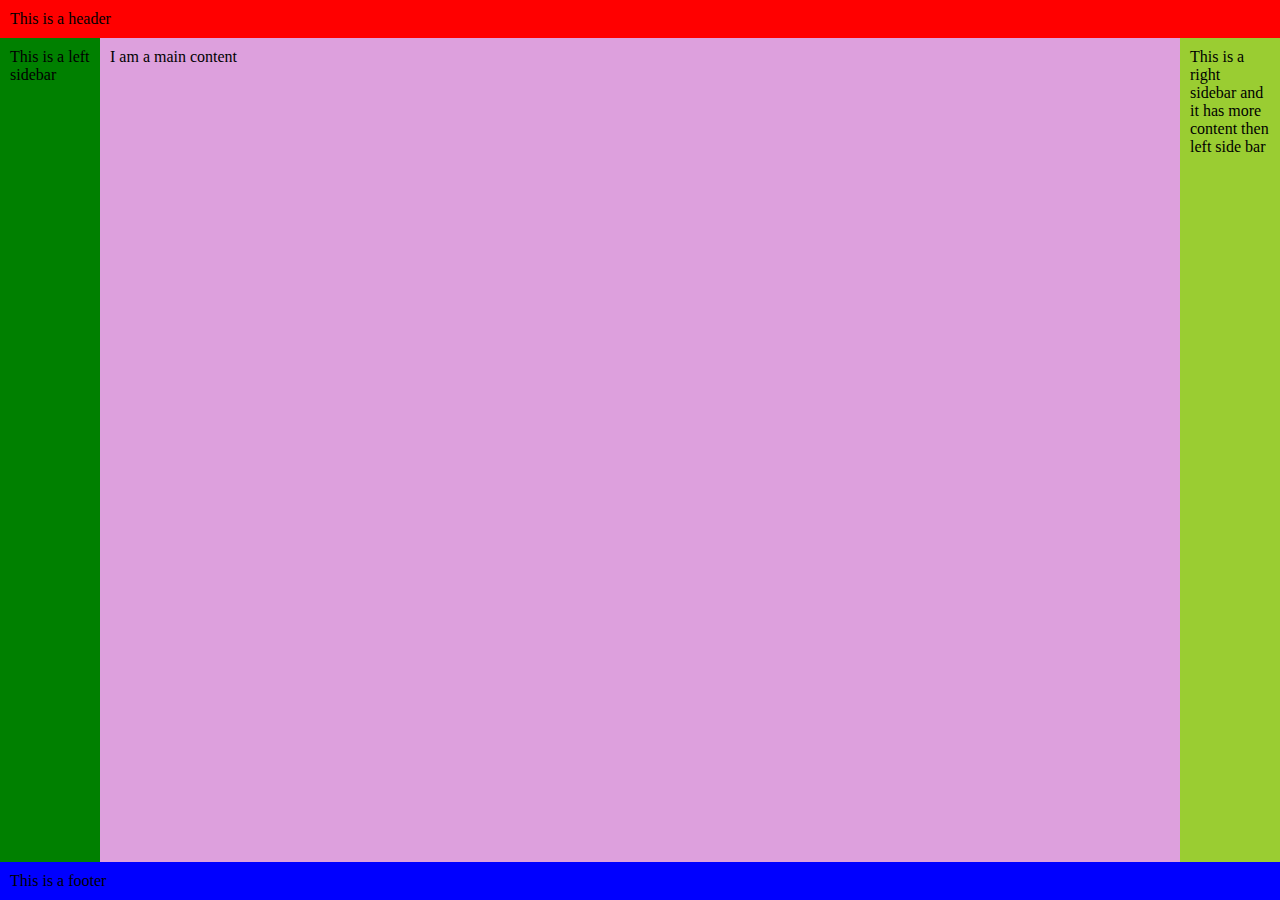
<file: holy-grail-layout/index.html>
<!DOCTYPE html>
<html lang="en">
<head>
    <meta charset="UTF-8">
    <meta name="viewport" content="width=device-width, initial-scale=1.0">
    <title>Document</title>
    <link rel="stylesheet" href="main.css"> 
</head>
<body>

    <div class="parent-container">
        <header>This is a header</header>
        <div class="left-sidebar">This is a left sidebar</div>
        <div class="main-content">I am a main content</div>
        <div class="right-sidebar">This is a right sidebar and it has more content then left side bar</div>
        <footer>This is a footer</footer>
    </div>
    
</body>
</html>
</file>
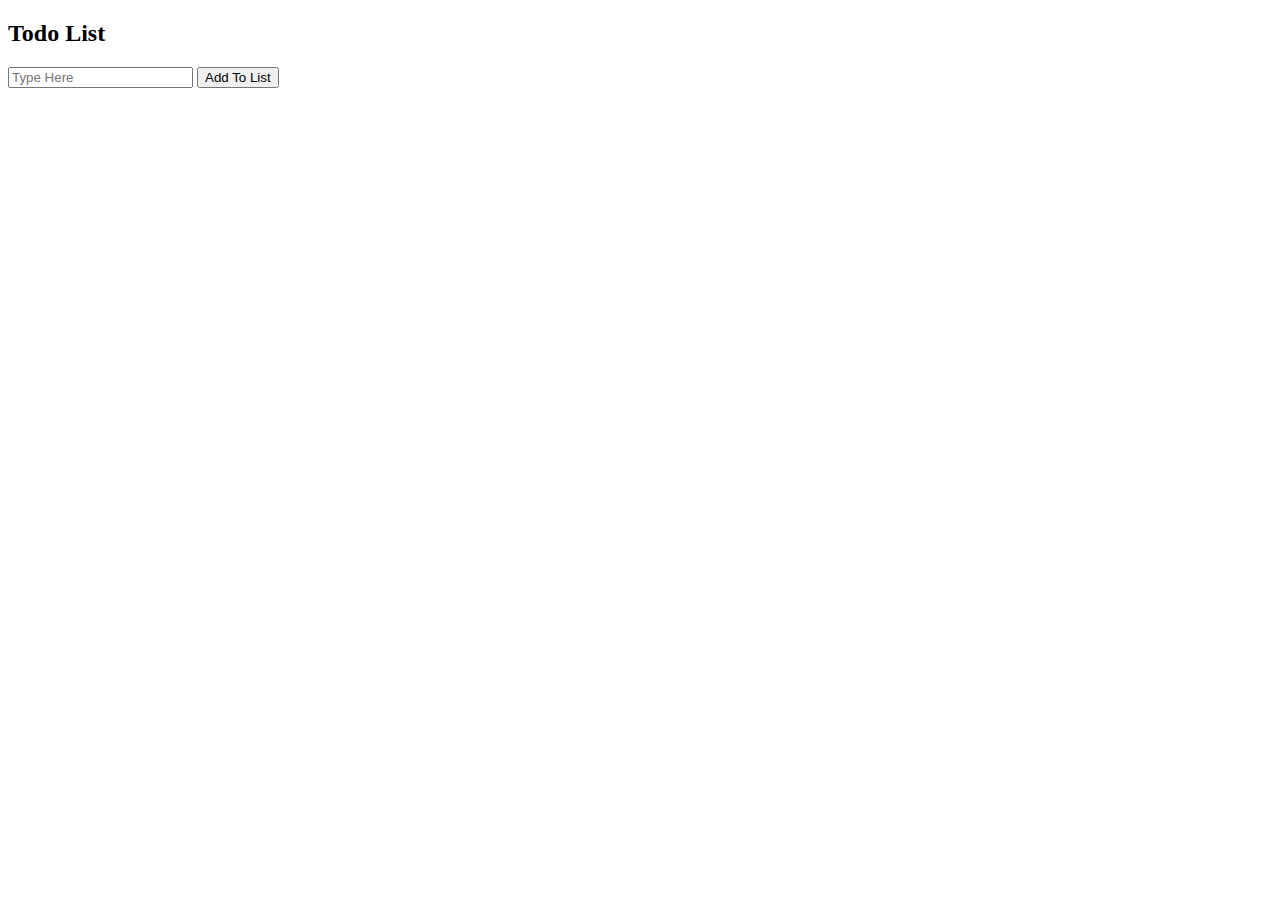
<file: todo-list(without local storage)/index.html>
<!DOCTYPE html>
<html lang="en">
<head>
    <meta charset="UTF-8">
    <meta name="viewport" content="width=device-width, initial-scale=1.0">
    <title>Document</title>
    <link rel="stylesheet" href="main.css">
    <script src="main.js" defer></script>
</head>
<body>
    <h2>Todo List</h2>
    <div class="todo-list-item">
        <input type="text" id="todo-input" placeholder="Type Here">
        <button id="todo-button">Add To List</button>
    </div>

    <div id="todo-list"></div>
    <template id="todo-item-template">
        <div class="todo-item">
            <span class="todo-value"></span>
            <button class="todo-edit">Edit</button>
            <button class="todo-remove">Remove</button>
        </div>
    </template>
</body>
</html>
</file>
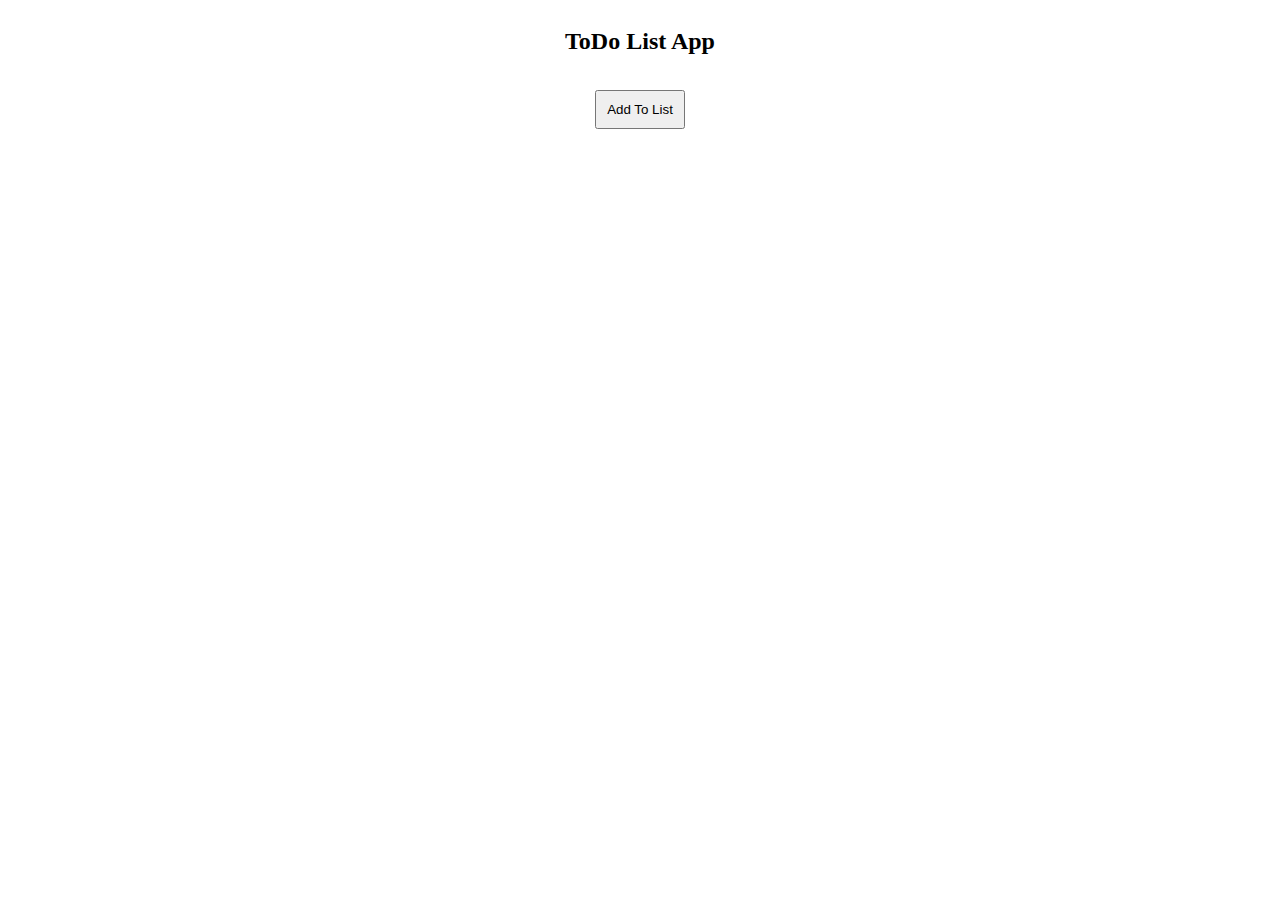
<file: todo-list/index.html>
<!DOCTYPE html>
<html lang="en">
<head>
    <meta charset="UTF-8">
    <meta name="viewport" content="width=device-width, initial-scale=1.0">
    <link rel="stylesheet" href="main.css">
    <script src="main.js" defer></script>
    <title>Document</title>
</head>
<body>
    <h2>ToDo List App</h2>
    <div id="items"> </div>
    <template id="itemTemplate">
        <div class="item">
            <input class="itemCompleted" type="checkbox">
            <input class="itemDescription" type="text" placeholder="todo item...">
        </div>
    </template>

    <button id="add">Add To List</button>
</body>
</html>
</file>
<file: holy-grail-layout/main.css>
body {
    margin: 0;
    padding: 0;
}

header, 
.left-sidebar, 
.main-content, 
.right-sidebar, 
footer {
    padding: 10px;
}

.parent-container {
    display: grid;
    grid-template-columns: 100px 1fr 100px;
    grid-template-rows: auto 1fr auto;
    height: 100vh;
}

header {
    background-color: red;
    grid-column: 1 / 4;
}

.left-sidebar {
    background-color: green;
    grid-column: 1 / 2;
}

.main-content {
    background-color: plum;
    grid-column: 2 / 3;
}

.right-sidebar {
    background-color: yellowgreen;
    grid-column: 3 / 4;
}

footer {
    background-color: blue;
    grid-column: 1 / 4;
}

@media (max-width: 768px) {
    .parent-container {
        grid-template-columns: auto;
        grid-template-rows: repeat(5, 1fr);
    }

    header, .left-sidebar, .main-content, .right-sidebar, footer {
        grid-column: 1 / 2;
    }
}
</file>
<file: todo-list(without local storage)/main.css>
#todo-list {
    padding-top: 20px;
}
</file>
<file: todo-list/main.css>
body {
    display: flex;
    justify-content: center;
    align-items: center;
    flex-direction: column;
}

#item {
    padding-bottom: 5px;
}

#itemDescription {
    height: 20px;
}

.itemCompleted:checked + .itemDescription {
    text-decoration: line-through;
    background-color: rgb(210, 206, 206);
}

#add {
    margin-top: 15px;
    padding:10px;
}
.item {
    padding: 5px;
}
</file>
